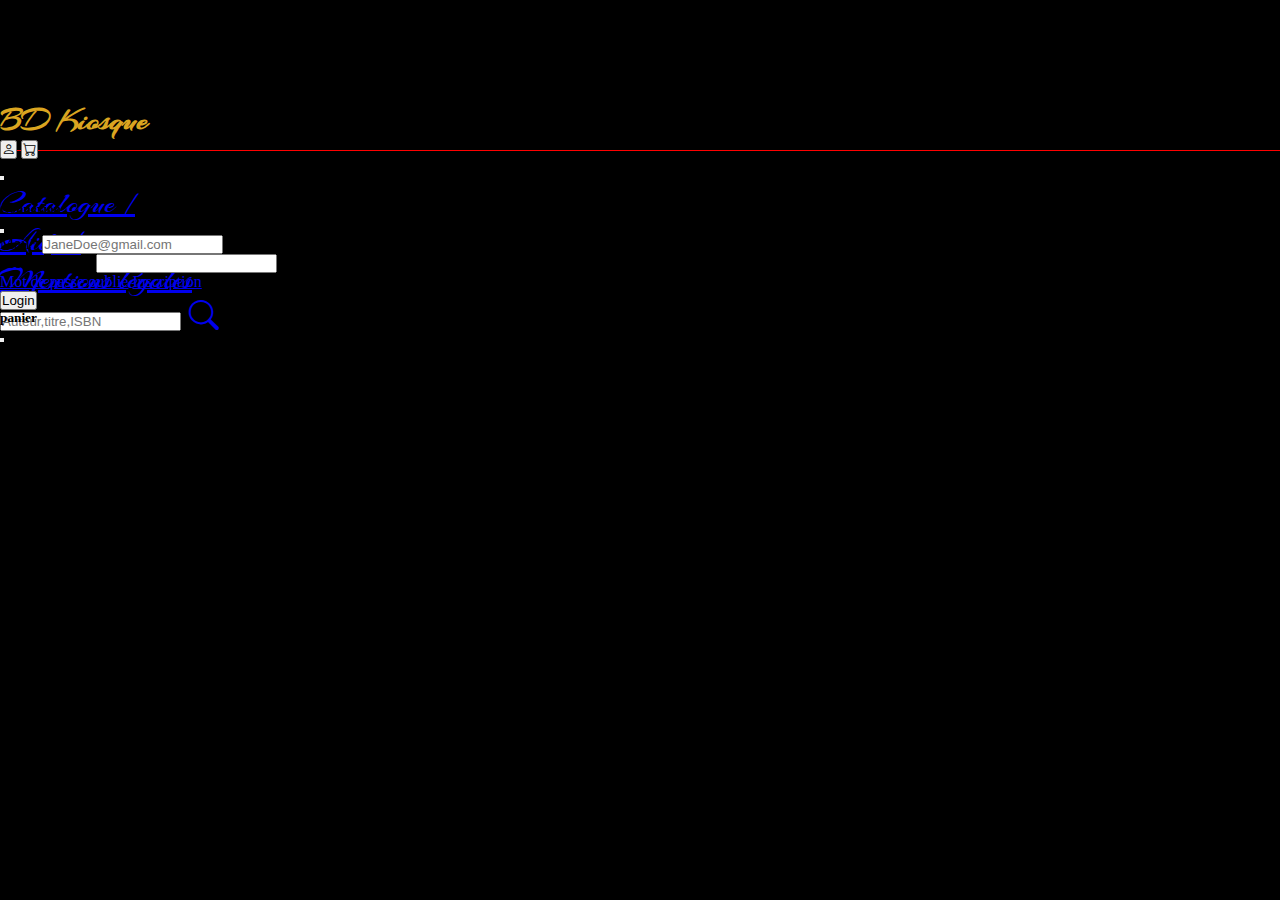
<file: sources/index.html>
<!DOCTYPE html>
<html lang="fr">
<head>
    <meta charset="UTF-8">
    <meta name="viewport" content="width=device-width, initial-scale=1.0">
    <title>BD KIOSQUE</title>
    <link href="https://cdn.jsdelivr.net/npm/bootstrap@5.0.2/dist/css/bootstrap.min.css" rel="stylesheet" integrity="sha384-EVSTQN3/azprG1Anm3QDgpJLIm9Nao0Yz1ztcQTwFspd3yD65VohhpuuCOmLASjC" crossorigin="anonymous">
    <link href="https://cdn.jsdelivr.net/npm/bootstrap-icons/font/bootstrap-icons.css" rel="stylesheet">
    <link rel="preconnect" href="https://fonts.googleapis.com">
    <link rel="preconnect" href="https://fonts.gstatic.com" crossorigin>
    <link href="https://fonts.googleapis.com/css2?family=Arizonia&family=Oswald:wght@200..700&display=swap" rel="stylesheet">
    <link rel="stylesheet" href="css/style.css">
</head>
<body >
    <!-- MENU  generé avec la fonction JS genererMenu -->
    <div class="navigation"></div>
<br><br>
    <!-- <button class="btn btn-lg btn-dark" type="button" data-bs-toggle="offcanvas" data-bs-target="#offcanvasRight" aria-controls="offcanvasRight"><i class="bi bi-cart"></i></button> -->


    <!-- <div class="offcanvas offcanvas-end w-25" tabindex="-1" id="offcanvasRight" aria-labelledby="offcanvasRightLabel">
      <div class="offcanvas-header">
        <h5 class="offcanvas-title " id="offcanvasRightLabel">Pannier</h5>
        <button type="button" class="btn-close" data-bs-dismiss="offcanvas" aria-label="Close"></button>
      </div>
            <div class="offcanvas-body" style="background: #000;">

                <div class="card-sm mb-3 bg-dark text-white" style="max-width: 540px;">
                    <div class="row">
                      <div class="col-md-4">
                        <img src="images/albumsMini/Astérix-03-Astérix et les Goths.jpg" class="img-fluid rounded-start" alt="..." >
                      </div>
                      <div class="col-md-8">
                        <div class="card-body">
                            <h5 class="card-title">Titre</h5>
                            <p class="card-text">Serie</p>
                            <p class="card-text">Numero</p>
                            <select class="form-select-sm" aria-label="Default select example">
                            <option selected>-</option>
                            <option value="1">1</option>
                            <option value="2">2</option>
                            <option value="3">3</option>
                            <option value="4">4</option>
                            <option value="5">5</option>
                            <option value="6">6</option>
                            <option value="7">7</option>
                            <option value="8">8</option>
                            <option value="9">9</option>
                            <option value="10">10</option>
                          </select>
                        </div>
                      </div>
                    </div>
                    <div class="card-footer row">
                      <div class="col"><div class="card-title">prix</div></div>
                      <div class="col text-end"><button type="button" class="btn-close-white" aria-label="Close" ><i class="bi bi-trash3"></i></button>
                    </div>
                        
                      </div>
                  </div>

                <div class="card-sm mb-3 bg-dark text-white" style="max-width: 540px;">
                  <div class="row">
                    <div class="col-md-4">
                      <img src="images/albumsMini/Astérix-03-Astérix et les Goths.jpg" class="img-fluid rounded-start" alt="..." >
                    </div>
                    <div class="col-md-8">
                      <div class="card-body">
                          <h5 class="card-title">Titre</h5>
                          <p class="card-text">Serie</p>
                          <p class="card-text">Numero</p>
                          <select class="form-select-sm" aria-label="Default select example">
                          <option selected>-</option>
                          <option value="1">1</option>
                          <option value="2">2</option>
                          <option value="3">3</option>
                          <option value="4">4</option>
                          <option value="5">5</option>
                          <option value="6">6</option>
                          <option value="7">7</option>
                          <option value="8">8</option>
                          <option value="9">9</option>
                          <option value="10">10</option>
                        </select>
                      </div>
                    </div>
                  </div>
                  <div class="card-footer row">
                    <div class="col"><div class="card-title">prix</div></div>
                    <div class="col text-end"><button type="button" class="btn-close-white" aria-label="Close" ><i class="bi bi-trash3"></i></button>
                  </div>
                      
                    </div>
                </div>
              </div>
    </div> -->
      

 
  
  

  


    <script src="js/Compte.class.js"></script>
    <script src="js/fonctionsUtiles.js"></script>
    <script src="js/Compte.class.js"></script>
    <script src="js/gestion_comptes.js"></script>
    <script src="https://cdnjs.cloudflare.com/ajax/libs/jquery/3.7.1/jquery.min.js"></script>
    <script src="https://cdn.jsdelivr.net/npm/bootstrap@5.1.0/dist/js/bootstrap.bundle.min.js"></script>
    <script src="https://cdn.jsdelivr.net/npm/bootstrap@5.0.2/dist/js/bootstrap.bundle.min.js" integrity="sha384-MrcW6ZMFYlzcLA8Nl+NtUVF0sA7MsXsP1UyJoMp4YLEuNSfAP+JcXn/tWtIaxVXM" crossorigin="anonymous"></script>
    <script>
      $('.btn-close-white').on('click', function() {$(this).closest('.card-sm').fadeOut();});
    </script>
  </body>
</html>
</file>
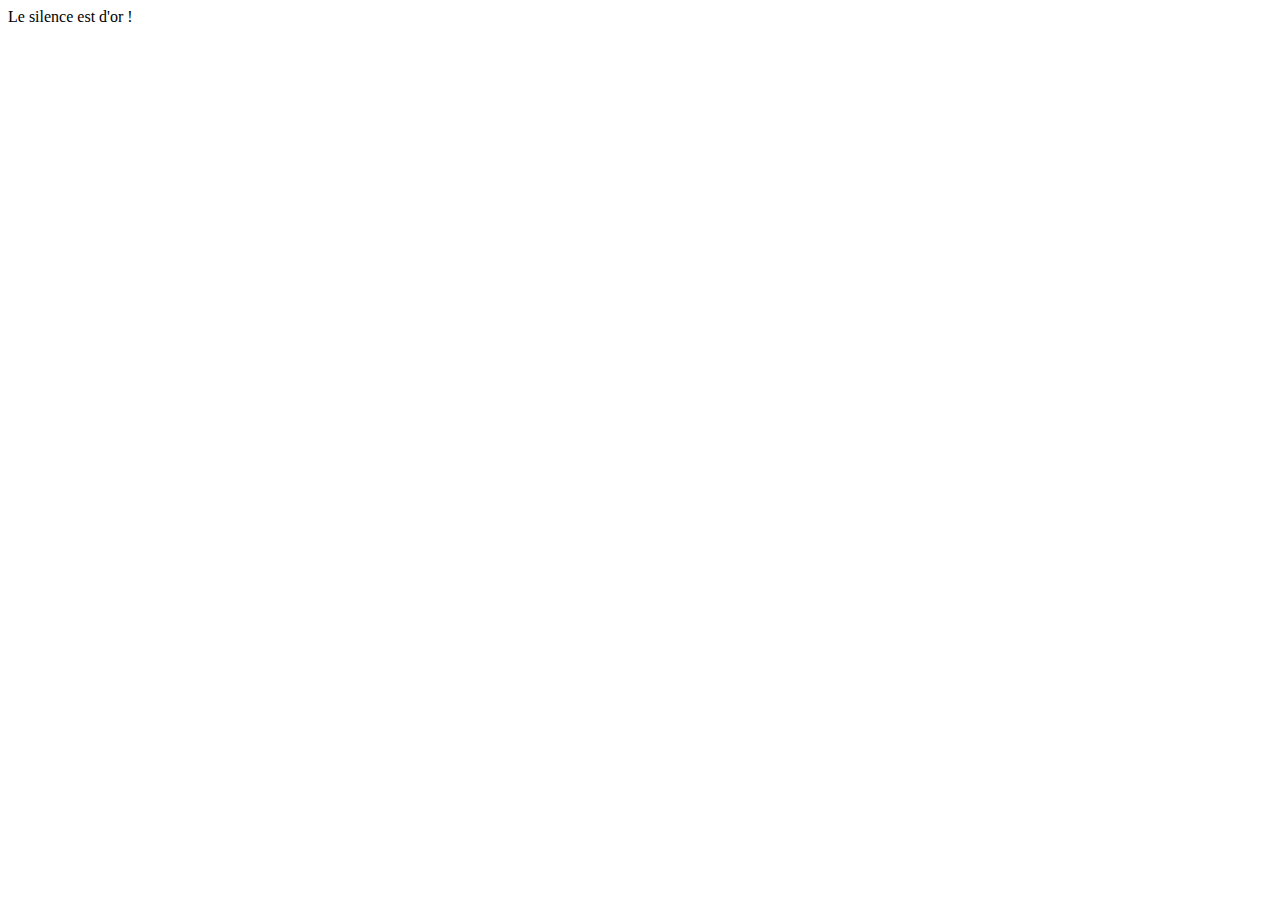
<file: sources/images/albumsMini/index.html>
<!DOCTYPE html>
<html>
    <head>
        <meta http-equiv="Content-Type" content="text/html; charset=UTF-8">
        <title>vond</title>
    </head>
    <body>
    Le silence est d'or !
    </body>
</html>
</file>
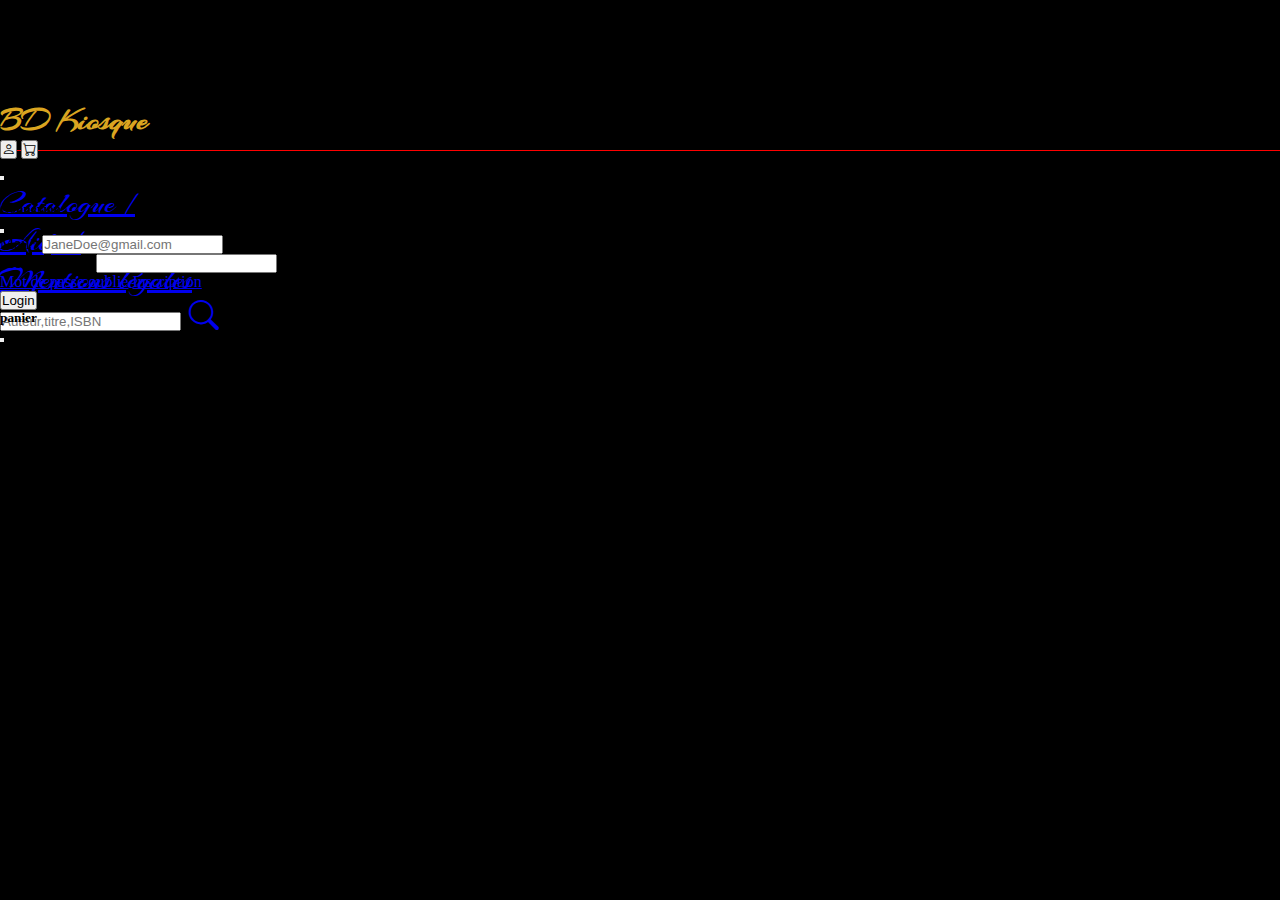
<file: sources/aide.html>
<!DOCTYPE html>
<html lang="fr">
<head>
    <meta charset="UTF-8">
    <meta name="viewport" content="width=device-width, initial-scale=1.0">
    <title>Aide</title>
    <link href="https://cdn.jsdelivr.net/npm/bootstrap@5.0.2/dist/css/bootstrap.min.css" rel="stylesheet" integrity="sha384-EVSTQN3/azprG1Anm3QDgpJLIm9Nao0Yz1ztcQTwFspd3yD65VohhpuuCOmLASjC" crossorigin="anonymous">
    <link href="https://cdn.jsdelivr.net/npm/bootstrap-icons/font/bootstrap-icons.css" rel="stylesheet">
    <link rel="preconnect" href="https://fonts.googleapis.com">
    <link rel="preconnect" href="https://fonts.gstatic.com" crossorigin>
    <link href="https://fonts.googleapis.com/css2?family=Arizonia&family=Oswald:wght@200..700&display=swap" rel="stylesheet">
    <link rel="stylesheet" href="css/style.css">
</head>
<body>
    <div class="navigation"></div>


    <script src="js/Compte.class.js"></script>
    <script src="js/fonctionsUtiles.js"></script>
    <script src="data/albums.js"></script>
    <script src="data/auteurs.js"></script>
    <script src="data/series.js"></script>
    <script src="js/catalogue.js"></script>
    <script src="https://cdn.jsdelivr.net/npm/bootstrap@5.1.0/dist/js/bootstrap.bundle.min.js"></script>
    <script src="https://cdn.jsdelivr.net/npm/bootstrap@5.0.2/dist/js/bootstrap.bundle.min.js" integrity="sha384-MrcW6ZMFYlzcLA8Nl+NtUVF0sA7MsXsP1UyJoMp4YLEuNSfAP+JcXn/tWtIaxVXM" crossorigin="anonymous"></script>
</body>
</html>
</file>
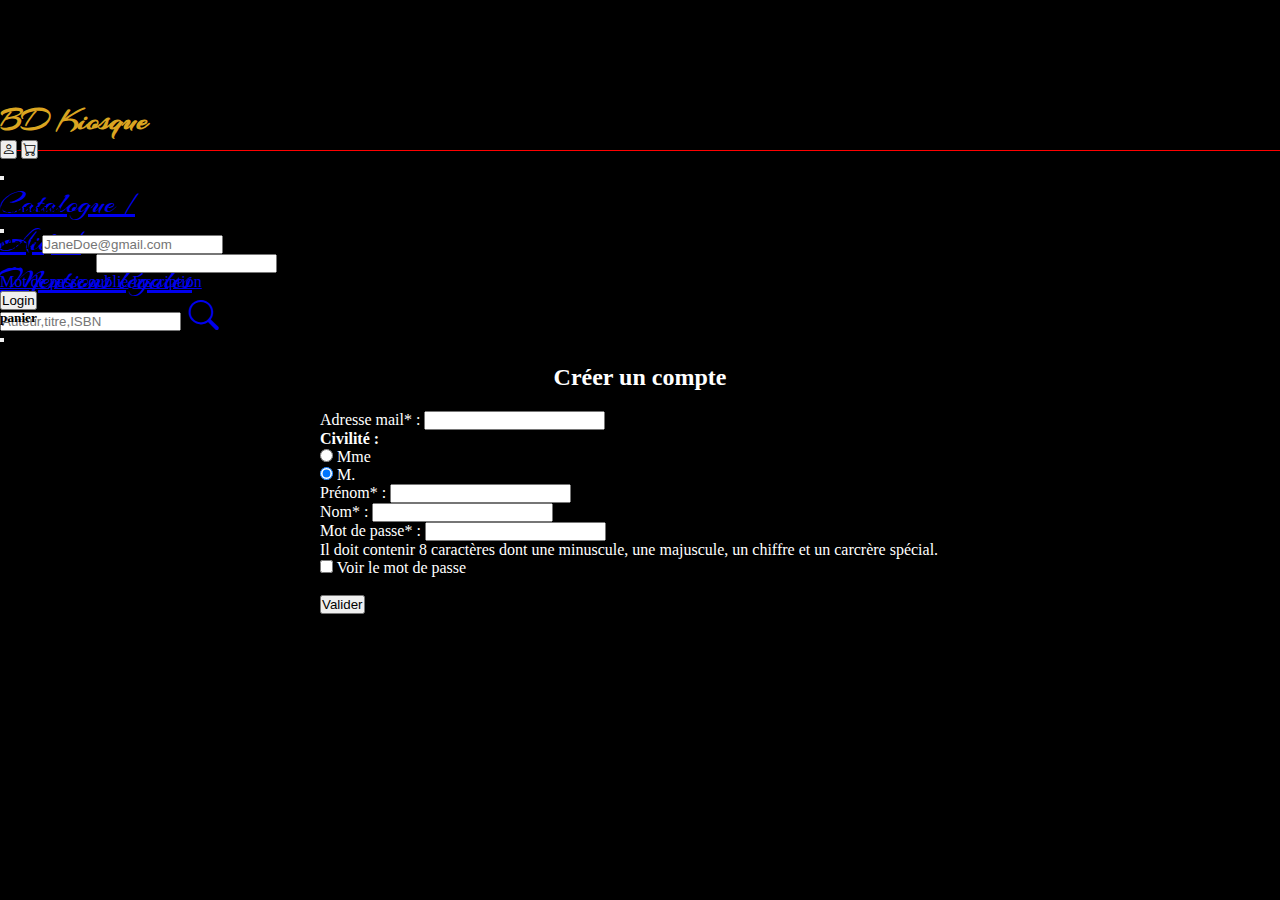
<file: sources/inscription.html>
<!DOCTYPE html>
<html lang="fr">
<head>
    <meta charset="UTF-8">
    <meta name="viewport" content="width=device-width, initial-scale=1.0">
    <title>inscription</title>
    <link href="https://cdn.jsdelivr.net/npm/bootstrap@5.0.2/dist/css/bootstrap.min.css" rel="stylesheet" integrity="sha384-EVSTQN3/azprG1Anm3QDgpJLIm9Nao0Yz1ztcQTwFspd3yD65VohhpuuCOmLASjC" crossorigin="anonymous">
    <link href="https://cdn.jsdelivr.net/npm/bootstrap-icons/font/bootstrap-icons.css" rel="stylesheet">
    <link rel="preconnect" href="https://fonts.googleapis.com">
    <link rel="preconnect" href="https://fonts.gstatic.com" crossorigin>
    <link href="https://fonts.googleapis.com/css2?family=Arizonia&family=Oswald:wght@200..700&display=swap" rel="stylesheet">
    <link rel="stylesheet" href="css/style.css">
</head>
<body>
    <div class="navigation"></div>

    <!-- creation formulaire d'insciption-->
    <h2 style="color: white; text-align: center; padding-top: 20px;">Créer un compte</h2>
    <!-- Messages d'erreur -->
    <div id="idErr" style="color: red; text-align: center;"></div>
    <form  id="idForm" class="formulaire" style="color: white;">
        
        <div class="mb-3">
          <label for="idMail" class="form-label">Adresse mail* : </label>
          <input type="email" class="form-control" id="idMail" aria-describedby="emailHelp">
        </div>
        <h4>Civilité : </h4>
        <div class="d-flex">
        <div class="form-check me-3">
            <input class="form-check-input" type="radio" name="flexRadioDefault" id="idMme" >
            <label class="form-check-label" for="idMme">
              Mme   
            </label>
        </div>
        <div class="form-check">
            <input class="form-check-input" type="radio" name="flexRadioDefault" id="idM" checked>
            <label class="form-check-label" for="idM">
             M.
            </label>
          </div>
        </div>
        <div class="mb-3">
          <label for="idPrenom" class="form-label">Prénom* : </label>
          <input type="text" class="form-control" id="idPrenom">
        </div>
        <div class="mb-3">
            <label for="idNom" class="form-label">Nom* : </label>
            <input type="text" class="form-control" id="idNom" >
          </div>
          <label for="idMdp" class="form-label">Mot de passe* : </label>
        <input type="password" id="idMdp" class="form-control" aria-describedby="passwordHelpBlock">
        <div id="passwordHelpBlock" class="form-text">
        Il doit contenir 8 caractères dont une minuscule, une majuscule, un chiffre et un carcrère spécial.
        <br>
        <input type="checkbox" onclick="montreMdp()"> Voir le mot de passe
        </div>
        <br>
        <button type="submit" id="btnValider" class="btn btn-danger" >Valider</button>
      </form>
      

      
    <script src="js/fonctionsUtiles.js"></script>
    <script src="js/Compte.class.js"></script>
    <script src="js/gestion_comptes.js"></script>
    <!--
    <script src="js/test_Compte.js"></script> -->
    <script src="https://cdn.jsdelivr.net/npm/bootstrap@5.1.0/dist/js/bootstrap.bundle.min.js"></script>
    <script src="https://cdn.jsdelivr.net/npm/bootstrap@5.0.2/dist/js/bootstrap.bundle.min.js" integrity="sha384-MrcW6ZMFYlzcLA8Nl+NtUVF0sA7MsXsP1UyJoMp4YLEuNSfAP+JcXn/tWtIaxVXM" crossorigin="anonymous"></script>
</body>
</html>
</file>
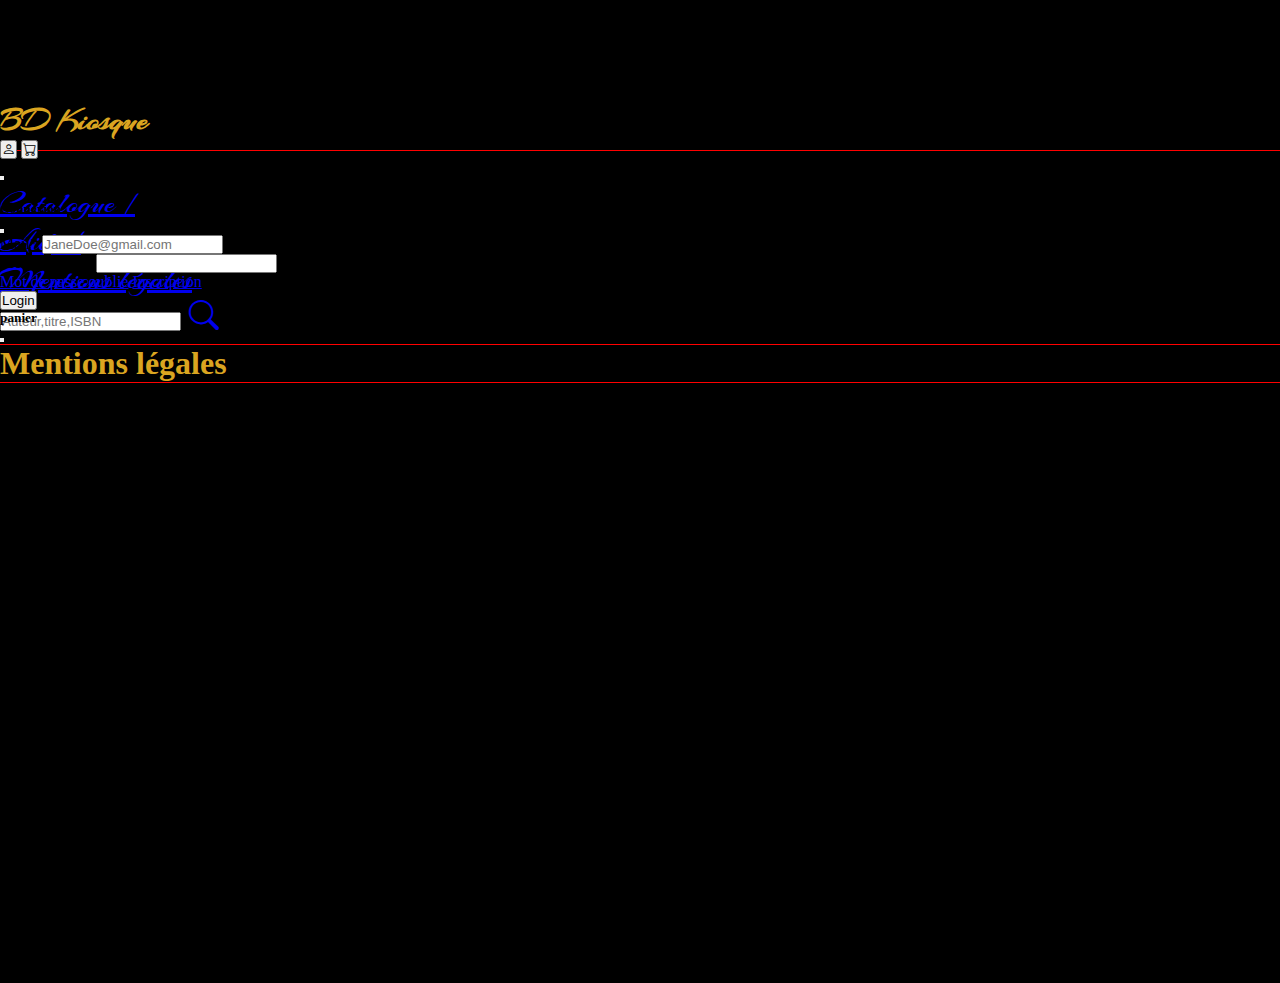
<file: sources/mentionslegales.html>
<!DOCTYPE html>
<html lang="fr">
<head>
    <meta charset="UTF-8">
    <meta name="viewport" content="width=device-width, initial-scale=1.0">
    <title>mentions légales</title>
    <link href="https://cdn.jsdelivr.net/npm/bootstrap@5.0.2/dist/css/bootstrap.min.css" rel="stylesheet" integrity="sha384-EVSTQN3/azprG1Anm3QDgpJLIm9Nao0Yz1ztcQTwFspd3yD65VohhpuuCOmLASjC" crossorigin="anonymous">
    <link href="https://cdn.jsdelivr.net/npm/bootstrap-icons/font/bootstrap-icons.css" rel="stylesheet">
    <link rel="preconnect" href="https://fonts.googleapis.com">
    <link rel="preconnect" href="https://fonts.gstatic.com" crossorigin>
    <link href="https://fonts.googleapis.com/css2?family=Arizonia&family=Oswald:wght@200..700&display=swap" rel="stylesheet">
    <link rel="stylesheet" href="css/style.css">
</head>
<body>
    <div class="navigation"></div>
    <div>
        <body class="bg-dark"></body>
            <div class="d-flex align-items-center justify-content-center my-4">
                <div class="ligne-rouge"></div>
                <h1 class="mx-3 custom-title">Mentions légales</h1>
                <div class="ligne-rouge"></div>
              </div>
    <div class="card bg-dark text-white mx-auto w-75">
        <h2 class="custom-title" >Conditions pour effectuer une commande</h2>
     
                <p class="card-text" id="auteur">Lorem, ipsum dolor sit amet<br/>
                     consectetur adipisicing elit. Magnam, dolor! Totam, rerum. Aliquam autem totam nihil sunt provident? Explicabo ratione sint dicta magnam consequuntur,
                     rem eveniet ad. Omnis, dicta deserunt.</p>
                     <p class="card-text" id="auteur">Lorem, ipsum dolor sit amet<br/>
                        consectetur adipisicing elit. Magnam, dolor! Totam, rerum. Aliquam autem totam nihil sunt provident? Explicabo ratione sint dicta magnam consequuntur,
                        rem eveniet ad. Omnis, dicta deserunt.</p>
                        <p class="card-text" id="auteur">Lorem, ipsum dolor sit amet<br/>
                            consectetur adipisicing elit. Magnam, dolor! Totam, rerum. Aliquam autem totam nihil sunt provident? Explicabo ratione sint dicta magnam consequuntur,
                            rem eveniet ad. Omnis, dicta deserunt.</p>
                          
                
        </div>
        <div class="card bg-dark text-white mx-auto w-75">
            <h2 class="custom-title">Caractéristiques des produits et prix</h1>
         
                    <p class="card-text" id="auteur">Lorem, ipsum dolor sit amet<br/>
                         consectetur adipisicing elit. Magnam, dolor! Totam, rerum. Aliquam autem totam nihil sunt provident? Explicabo ratione sint dicta magnam consequuntur,
                         rem eveniet ad. Omnis, dicta deserunt.</p>
                         <p class="card-text" id="auteur">Lorem, ipsum dolor sit amet<br/>
                            consectetur adipisicing elit. Magnam, dolor! Totam, rerum. Aliquam autem totam nihil sunt provident? Explicabo ratione sint dicta magnam consequuntur,
                            rem eveniet ad. Omnis, dicta deserunt.</p>
                            <p class="card-text" id="auteur">Lorem, ipsum dolor sit amet<br/>
                                consectetur adipisicing elit. Magnam, dolor! Totam, rerum. Aliquam autem totam nihil sunt provident? Explicabo ratione sint dicta magnam consequuntur,
                                rem eveniet ad. Omnis, dicta deserunt.</p>
                              
                    
            </div>
        

      </div>

    </div>


    <script src="js/Compte.class.js"></script>
    <script src="js/fonctionsUtiles.js"></script>
    <script src="data/albums.js"></script>
    <script src="data/auteurs.js"></script>
    <script src="data/series.js"></script>
    <script src="js/catalogue.js"></script>
    <script src="https://cdn.jsdelivr.net/npm/bootstrap@5.1.0/dist/js/bootstrap.bundle.min.js"></script>
    <script src="https://cdn.jsdelivr.net/npm/bootstrap@5.0.2/dist/js/bootstrap.bundle.min.js" integrity="sha384-MrcW6ZMFYlzcLA8Nl+NtUVF0sA7MsXsP1UyJoMp4YLEuNSfAP+JcXn/tWtIaxVXM" crossorigin="anonymous"></script>
</body>
</html>
</file>
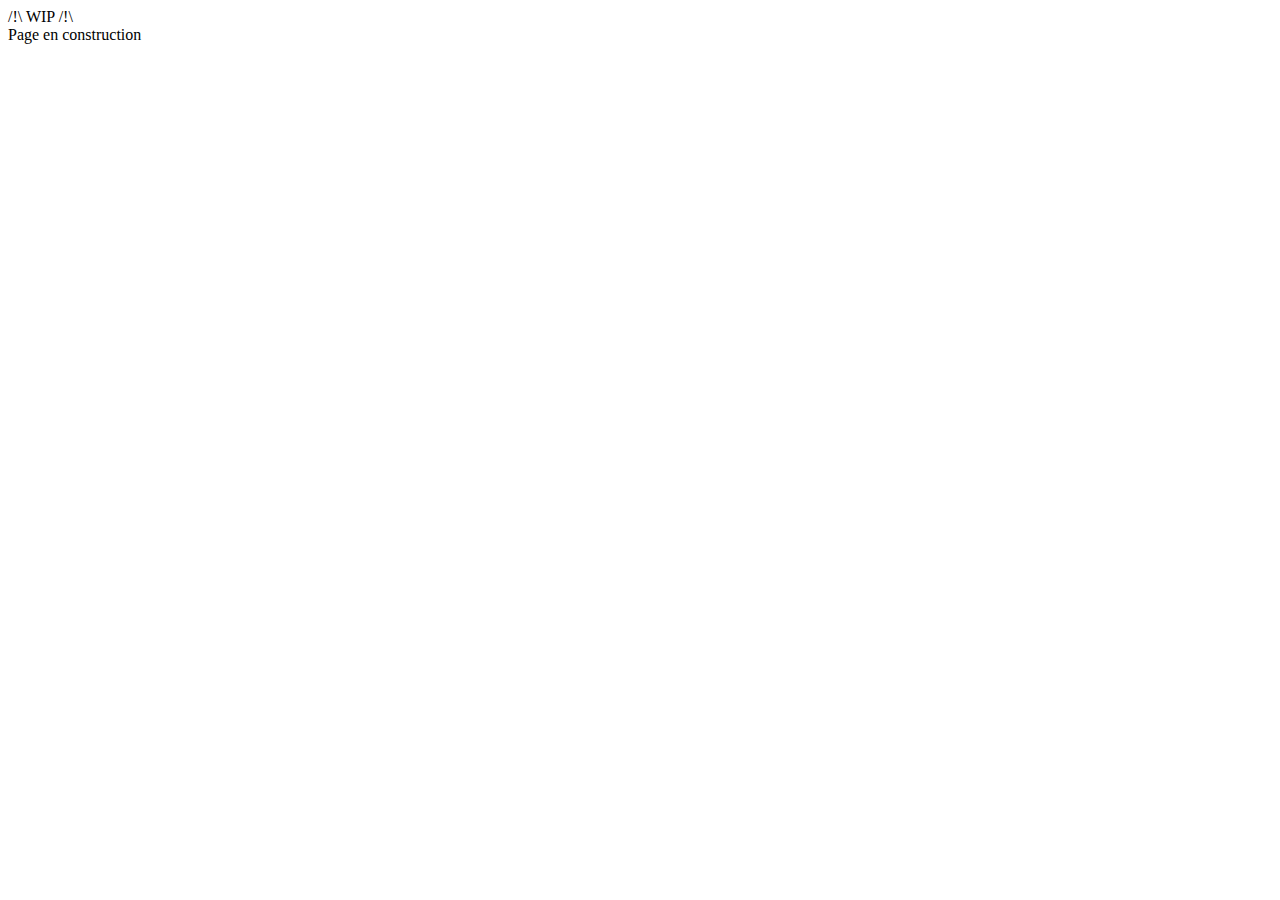
<file: sources/WIP.html>
<!DOCTYPE html>
<html lang="en">
<head>
    <meta charset="UTF-8">
    <meta name="viewport" content="width=device-width, initial-scale=1.0">
    <title>Document</title>
</head>
<body>
    <div>/!\ WIP /!\</div>
    <div>Page en construction</div> 
</body>
</html>
</file>
<file: sources/css/style.css>
* {
    margin: 0;
    padding: 0;
    box-sizing: border-box;
}
body {

    background-color:black;

    padding-top: 100px;
    
 }

 .navbar {
    height: 50px;
 }
 
 h1{
    color: goldenrod;
   margin: auto;
    
 }
 .arizonia-regular {
    font-family: "Arizonia", system-ui;
    font-weight: 400;
    font-style: normal;
  }

  .ligne-rouge {
    height: 1px; 
    background-color: red; 
    margin: 0; 
  }

  .formulaire{
   padding-top: 20px;
   margin: auto;;
   width: 50%;
  }

   .dropdown{
      
padding-top: 20px;
padding-left: 20px;
   }
   .dropdown-menu{
      background-color: rgb(43, 41, 41);
      
      
   }
  #catalogue {
   width: 70%;
   
  }

  /* .carte {
   width: auto;
  } */

.carte:hover{
   filter: opacity(1);
   transform: scale(1.3); z-index: +1; cursor: auto;;
  }

  .card-img-top:hover {
   transform: scale(1);cursor: pointer;
}
.card-title {
   white-space: nowrap;
   overflow: hidden;
   text-overflow: ellipsis; 
}

.card {
   min-height: 300px; 
   
   
  
}





.detail .card-text {
   font-size: 20px; /* Taille de la police */
   color: white; /* Couleur du texte */
   margin-bottom: 10px; /* Espacement entre les paragraphes */
}

/* Style spécifique pour certains éléments */
#iddetail #auteur {
   font-weight: bold; /* Texte en gras */
   color: red; /* Couleur différente pour l'auteur */
}

#iddetail #prix {
   font-size: 30px; /* Texte plus grand pour le prix */
   color: white; /* Couleur rouge pour le prix */
   padding-top: 50px;
}
#btn-panier {
   border-radius: 10px;
   font-size: 20px;
   height: 60px;
   background-color: red;
   width: 200px;
   color: white;
   font-weight: bold;

}
#titre, #numero {
   display: inline-block;
   margin-right: 10px; /* Espacement entre les deux éléments */
}
#iddetail {
   padding-top: 20px;
   box-shadow: 0 4px 6px rgba(0, 0, 0, 0.1); /* Ombre pour les détails */
   border-radius: 8px;
}
.container{
   margin-top: 150px;
   
}
</file>
